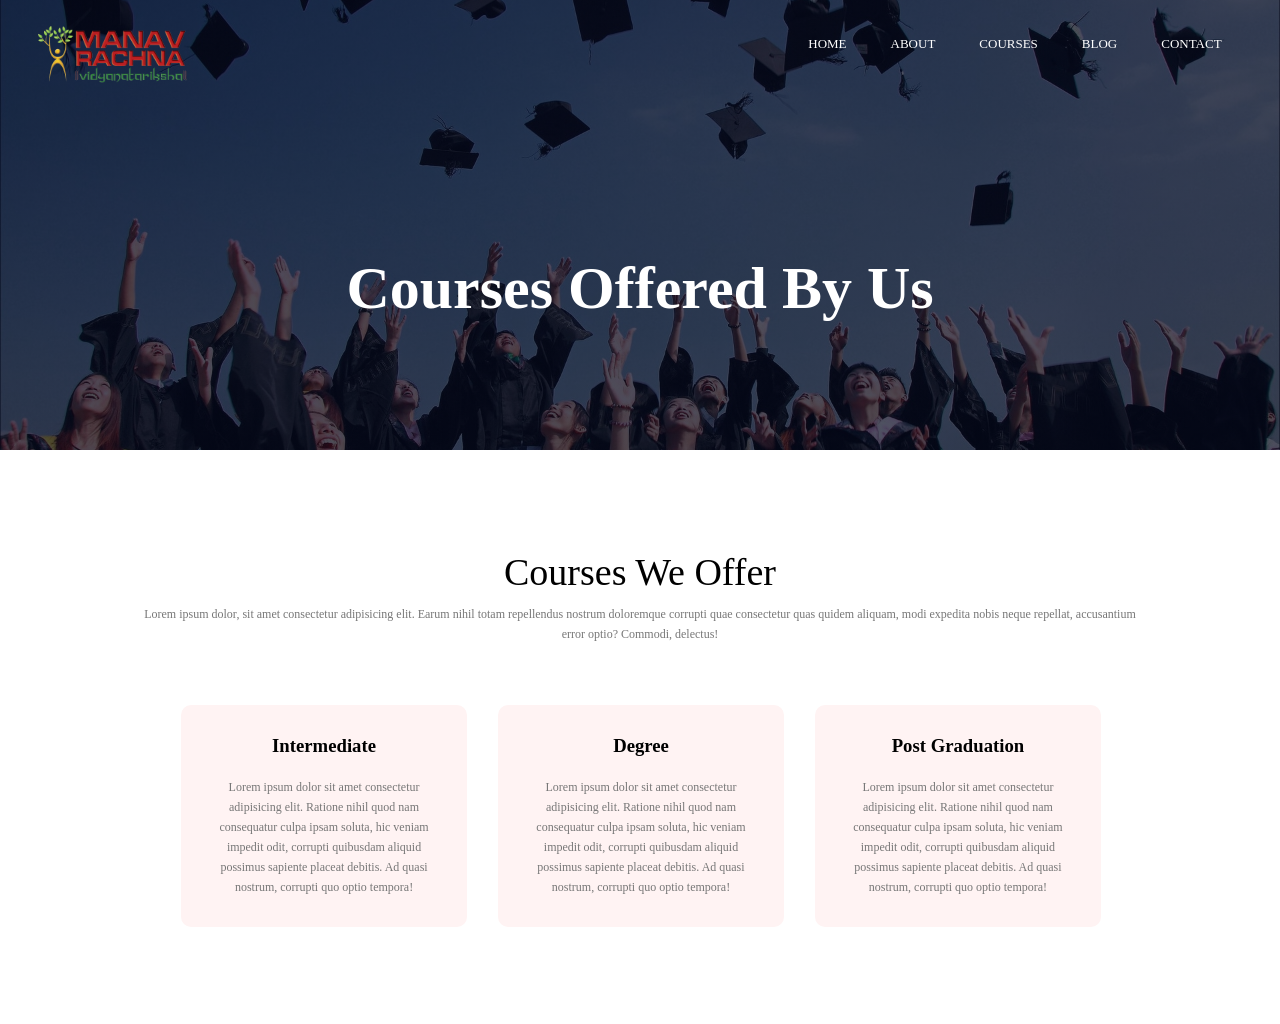
<file: Courses.html>
<!DOCTYPE html>
<html lang="en">
<head>
    <meta charset="UTF-8">
    <meta name="viewport" content="width=device-width, initial-scale=1.0">
    <title>Document</title>
    <link rel="stylesheet" href="style.css">

</head>

<body>
    <section class="course-header">

        <nav>
            <a href="index.html"><img src="MRLOGO1.png" alt=""></a>
            <div class="nav-link" id="navLink">
                <i class="fa fa-times-circle" onclick="hideMenu()"></i>
                <ul>
                    <li><a href="Home.html">HOME</a></li>
                    <li><a href="">ABOUT</a></li>
                    <li><a href="Courses.html">COURSES</a></li>
                    <li><a href="">BLOG</a></li>
                    <li><a href="">CONTACT</a></li>
                </ul>
            </div>
            <i class="fa fa-bars" onclick="showMenu()"></i>
        </nav>

        <div class="text-box">
            <h1>Courses Offered By Us</h1>
        </div>
    </section>
    <section class="course">
        <h1>Courses We Offer</h1>

        <p>Lorem ipsum dolor, sit amet consectetur adipisicing elit. Earum nihil totam repellendus nostrum doloremque
            corrupti quae consectetur quas quidem aliquam, modi expedita nobis neque repellat, accusantium error optio?
            Commodi, delectus!</p>

        <div class="row">
            <div class="course-col">
                <h3>Intermediate</h3>
                <p>Lorem ipsum dolor sit amet consectetur adipisicing elit. Ratione nihil quod nam consequatur culpa
                    ipsam soluta, hic veniam impedit odit, corrupti quibusdam aliquid possimus sapiente placeat debitis.
                    Ad quasi nostrum, corrupti quo optio tempora!</p>
            </div>
            <div class="course-col">
                <h3>Degree</h3>
                <p>Lorem ipsum dolor sit amet consectetur adipisicing elit. Ratione nihil quod nam consequatur culpa
                    ipsam soluta, hic veniam impedit odit, corrupti quibusdam aliquid possimus sapiente placeat debitis.
                    Ad quasi nostrum, corrupti quo optio tempora!</p>
            </div>
            <div class="course-col">
                <h3>Post Graduation</h3>
                <p>Lorem ipsum dolor sit amet consectetur adipisicing elit. Ratione nihil quod nam consequatur culpa
                    ipsam soluta, hic veniam impedit odit, corrupti quibusdam aliquid possimus sapiente placeat debitis.
                    Ad quasi nostrum, corrupti quo optio tempora!</p>
            </div>
        </div>

    </section>

    <script>
        var navLink = document.getElementById("navLink");
        function showMenu() {
            navLink.style.right = "0";
        }
        function hideMenu() {
            navLink.style.right = "-200px";
        }

    </script>
</body>
</html>
</file>
<file: style.css>
* {
    margin: 0;
    padding: 0;
    font-family: 'Times New Roman', Times, serif;
}

.header {
    height: 100vh;
    width: 100%;
    background-image: linear-gradient(rgba(4, 9, 30, 0.7), rgba(4, 9, 30, 0.7)), url('MRBACKG.jpg');
    background-position: center;
    background-size: cover;
    position: relative;
}

nav img {
    width: 150px;
}

nav {
    display: flex;
    padding: 2% 3%;
    justify-content: space-between;
    align-items: center;
}

.nav-link {
    flex: 1;
    text-align: right;

}



.nav-link ul li {
    list-style: none;
    display: inline-block;
    padding: 8px 20px;
    position: relative;
    top: -12px;
}

.nav-link ul li::after {
    content: " ";
    width: 0%;
    height: 3px;
    background-color: #f44336;
    display: block;
    margin: auto;
    transition: 0.5s;
}

.nav-link ul li:hover::after {

    width: 100%;

}

.nav-link ul li a {
    color: white;
    text-decoration: none;
    font-size: 13px;
}

.text-box {
    width: 90%;
    color: white;
    position: absolute;
    top: 50%;
    left: 50%;
    transform: translate(-50%, -50%);
    text-align: center;
}

.text-box h1 {
    font-size: 60px;
}

.text-box h2 {
    margin-top: 10px;
    font-size: 30px;
}

.text-box p {
    margin: 20px 0 40px;
    font-size: 15px;
    color: white;
}

.btn {
    text-decoration: none;
    color: white;
    border: 2px solid white;
    border-radius: 20px;
    padding: 12px 34px;
    font-size: 13px;
    background: transparent;
    /* position: relative; */
}

.btn:hover {
    border: 1px solid #f44336;
    background-color: #f44336;
    transition: 1s ease-out;
}

nav .fa {
    display: none;
}

/* PHONE CSS  HOME*/



@media (max-width: 700px) {
    .text-box h1 {
        font-size: 30px;
    }

    .text-box h2 {
        font-size: 23px;
    }

    .text-box p {
        font-size: 12px;
    }

    .nav-link ul li {
        display: block;
    }

    .nav-link {
        position: absolute;
        background-color: #f44336;
        height: 100vh;
        width: 200px;
        top: 0;
        right: -205px;
        z-index: 2;
        text-align: left;
        transition: 1s;
    }

    nav .fa {
        display: block;
        color: white;
        margin: 10px;
        font-size: 20px;
        cursor: pointer;
    }
}

/* COURSES */
.course {
    width: 80%;
    margin: auto;
    text-align: center;
    padding-top: 100px;
}

.course h1 {
    font-size: 38px;
    font-weight: 500;
}

.course p {
    color: #777;
    padding: 10px;
    font-size: 12px;
    line-height: 20px;
    font-weight: 300;
}

.row {
    margin: 5%;
    display: flex;
    justify-content: space-between;
}

.course-col {
    flex-basis: 31%;
    background-color: #fff3f3;
    padding: 20px 12px;
    margin-bottom: 5%;
    margin-left: 2px;
    border-radius: 10px;
    box-sizing: border-box;
    transition: all 0.5s ease-in-out;
}

.course-col:hover {
    transform: scale(1.1);
    box-shadow: 0 0 20px 0px rgba(0, 0, 0, 0.2);
}

.course-col h3 {
    text-align: center;
    margin: 10px 0;

}

/* /* PHONE CSS COURSE */
@media (max-width:700px) {

    .row {
        flex-direction: column;
    }
}


/* CAMPUS CSS */
.campus {
    width: 80%;
    text-align: center;
    margin: auto;
}

.campus h1 {

    font-size: 30px;
    font-weight: 500;
}

.campus p {
    color: #777;
    padding: 10px;
    font-size: 12px;
    line-height: 20px;
    font-weight: 300;
}

.campus-col {
    flex-basis: 32%;
    border-radius: 10px;
    margin-bottom: 30px;
    position: relative;
    overflow: hidden;

}

.campus-col img {
    width: 100%;
}


.layer {
    background-color: transparent;
    height: 100%;
    width: 100%;
    position: absolute;
    top: 0;
    left: 0;
    transition: 1s;

    /* text-align: center; */
}

.layer:hover {
    background-color: rgba(226, 0, 0, 0.7);
}

.layer h3 {
    width: 100%;
    font-weight: 500;
    color: #fff;
    bottom: 0;
    left: 50%;
    transform: translateX(-50%);
    position: absolute;
    opacity: 0;
    transition: 0.5s;
}

.layer:hover h3 {
    bottom: 49%;
    opacity: 1;
}



/* FACILITES CSS */

.facilities {
    width: 80%;
    margin: auto;
    text-align: center;
    padding-top: 100px;
}

.facilities h1 {
    font-size: 33px;
    font-weight: 500;
}

.facilities p {
    color: #777;
    line-height: 20px;
    padding: 10px;
    font-size: 13px;
    font-weight: 300;

}

.facilities-col {
    flex-basis: 31%;
    border-radius: 10px;
    margin-bottom: 5%;
    text-align: center;
    position: relative;
    overflow: hidden;
}

.facilities-col img {
    width: 100%;

    border-radius: 10px;
}

/* TESTIMONIALS */
.testimonials {
    width: 100%;
    margin: auto;
    text-align: center;
    padding-top: 100px;
}

.testimonials-col {
    flex-basis: 44%;
    border-radius: 10px;
    margin-bottom: 5%;
    text-align: left;
    background-color: #fff3f3;
    padding: 25px;
    display: flex;
}

.testimonials-col img {
    height: 40px;
    margin-left: 5px;
    margin-right: 30px;
    border-radius: 50%;
}

.testimonials-col p {
    padding: 0;
}

.testimonials-col h3 {
    margin-top: 10px;
}

/* @media (max-width:700){
    .testimonials-col p{
        font-size: 13px;
    }
} */


.cta {
    margin: 100px auto;
    width: 80%;
    background: linear-gradient(rgba(0, 0, 0, 0.7), rgba(0, 0, 0, 0.7)), url('banner2.jpg');
    background-position: center;
    background-size: cover;
    border-radius: 10px;
    text-align: center;
    padding: 100px 0;
}

.cta h1 {
    color: white;
    padding-bottom: 40px;
}

.cta-btn {
    border: 2px solid white;
    /* border-radius: 20px; */
    color: white;
    text-decoration: none;
    padding: 12px 20px;

}

.cta-btn:hover {
    border: 2px solid #f44336;
    background: #f44336;
    transition: 0.5s ease-in-out;
}


@media (max-width:700) {
    .cta h1 {
        font-size: 10px;
    }
}


.footer {
    width: 100%;
    text-align: center;
    padding: 30px 0;
}

.footer h4 {
    margin-bottom: 25px;
    margin-top: 20px;
    font-weight: 600;
}

.icon .fa-brands{
   padding: 1px , 0;
   color: #9d2d2d;
   margin: 16px 9px;
   cursor: pointer;

}

.parth .fa-regular{
    margin-top: 25px;
}

                    /* course header  */

.course-header{
    height: 50vh;
    width: 100%;
    background: linear-gradient(rgba(4,9,30,0.7),rgba(4,9,30,0.7)), url('background.jpg');
    background-position: center;
    background-size: cover;
    text-align: center;
    color:white;
}

.course-header h1{
    margin-top: -196px;
}
</file>
